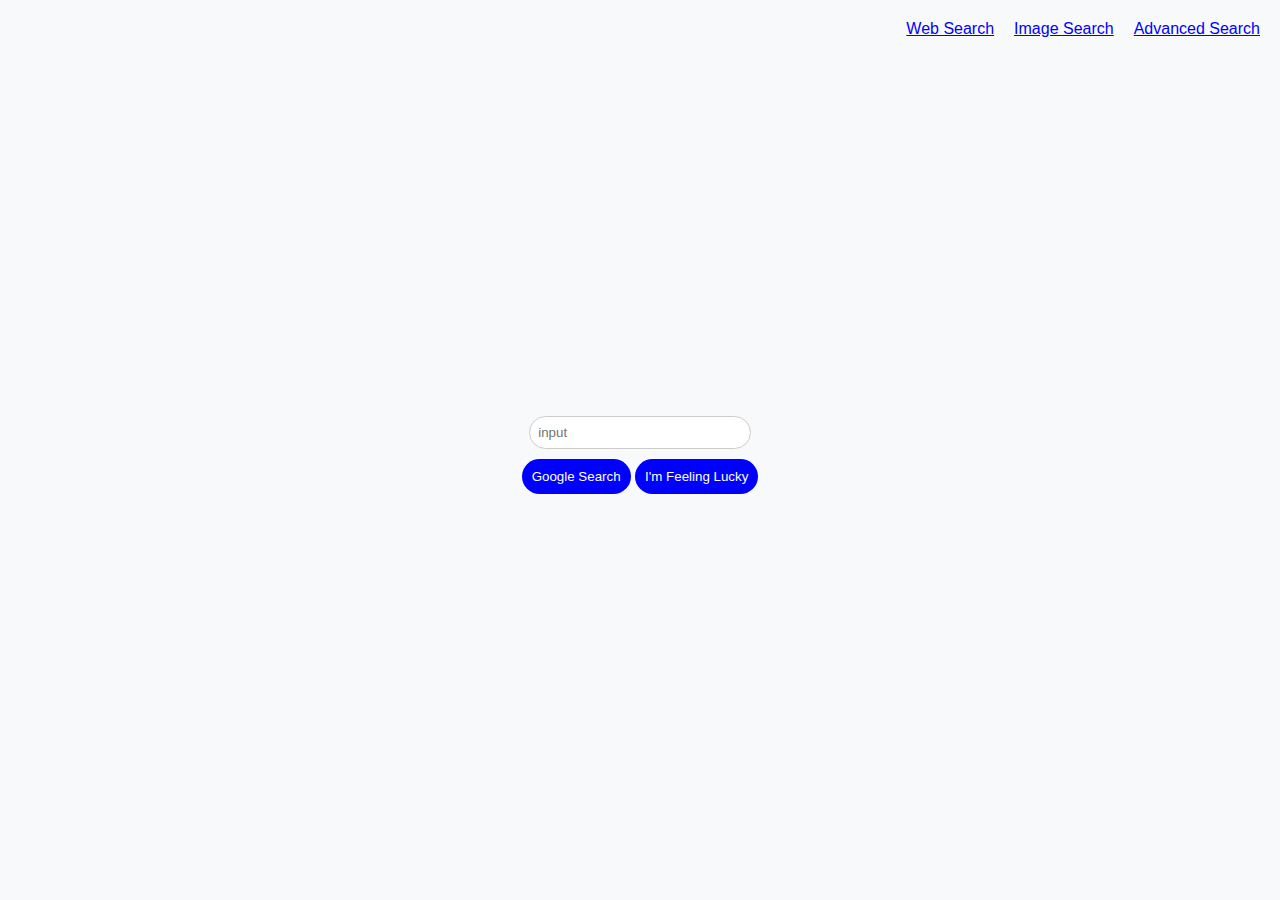
<file: index.html>
<!DOCTYPE html>
<html lang="en">
    <head>
        <meta charset = "UTF-8">
        <title>Google Search</title>
        <link rel = "stylesheet" href= "styles.css">
      
    </head>
    <body>
        <header>
            <nav>
                <a href= "index.html">Web Search</a>
                <a href= "images.html">Image Search</a>
                <a href= "advanced.html">Advanced Search</a>
            </nav>
        </header>

        <main>
            <form action="https://www.google.com/search" method = "get">
                <input type="text" placeholder = "input" name="q">
                <div clsss="button">
                <input type="submit" value="Google Search">
                <input type="submit" name= "btnI" value="I'm Feeling Lucky">
                </div>
            </form>
        </main>
    </body>
</html>

<!-- Header is the sign on the box. Nav leads you to the box. Main is what is inside the box.-->
</file>
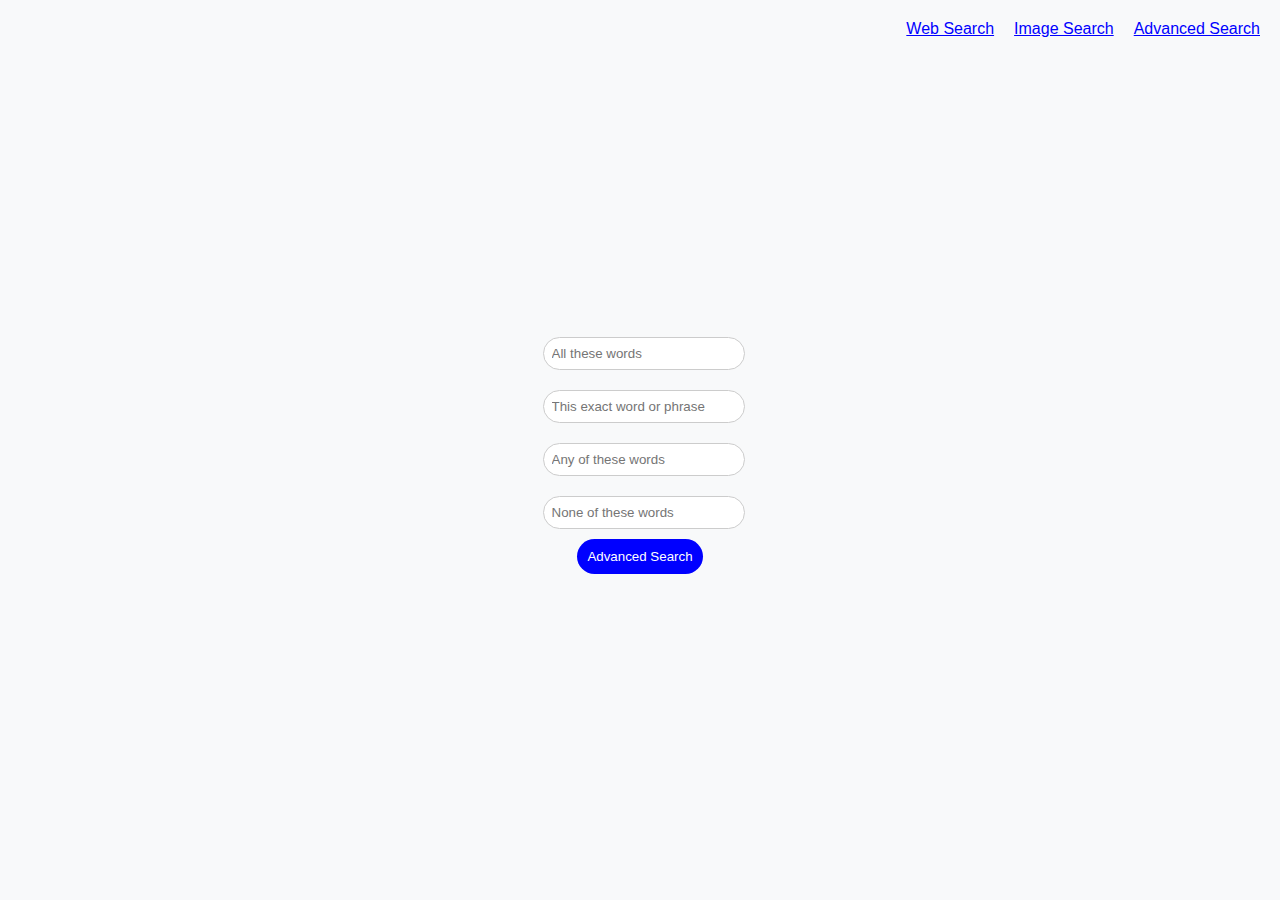
<file: advanced.html>
<!DOCTYPE html>
<html lang="en">

<head>
    <meta charset = "UTf-8">
    <title>Advanced Search</title>
    <link rel= "stylesheet" href = "styles.css">

</head>

<body>
    <header>
        <nav>
            <a href = "index.html">Web Search</a>
            <a href = "images.html">Image Search</a>
            <a href = "advanced.html">Advanced Search</a>
        </nav>
    </header>

    <main>
        
        <form action="https://www.google.com/search" method="GET">
            <div class="advanced-input">
            <input type="text" name="as_q" placeholder="All these words">
            <input type="text" name="as_epq" placeholder="This exact word or phrase">
            <input type="text" name="as_oq" placeholder="Any of these words">
            <input type="text" name="as_eq" placeholder="None of these words">
            </div>
            <input type="submit" value="Advanced Search">
        </form>

    </main>
</body>
</html>
</file>
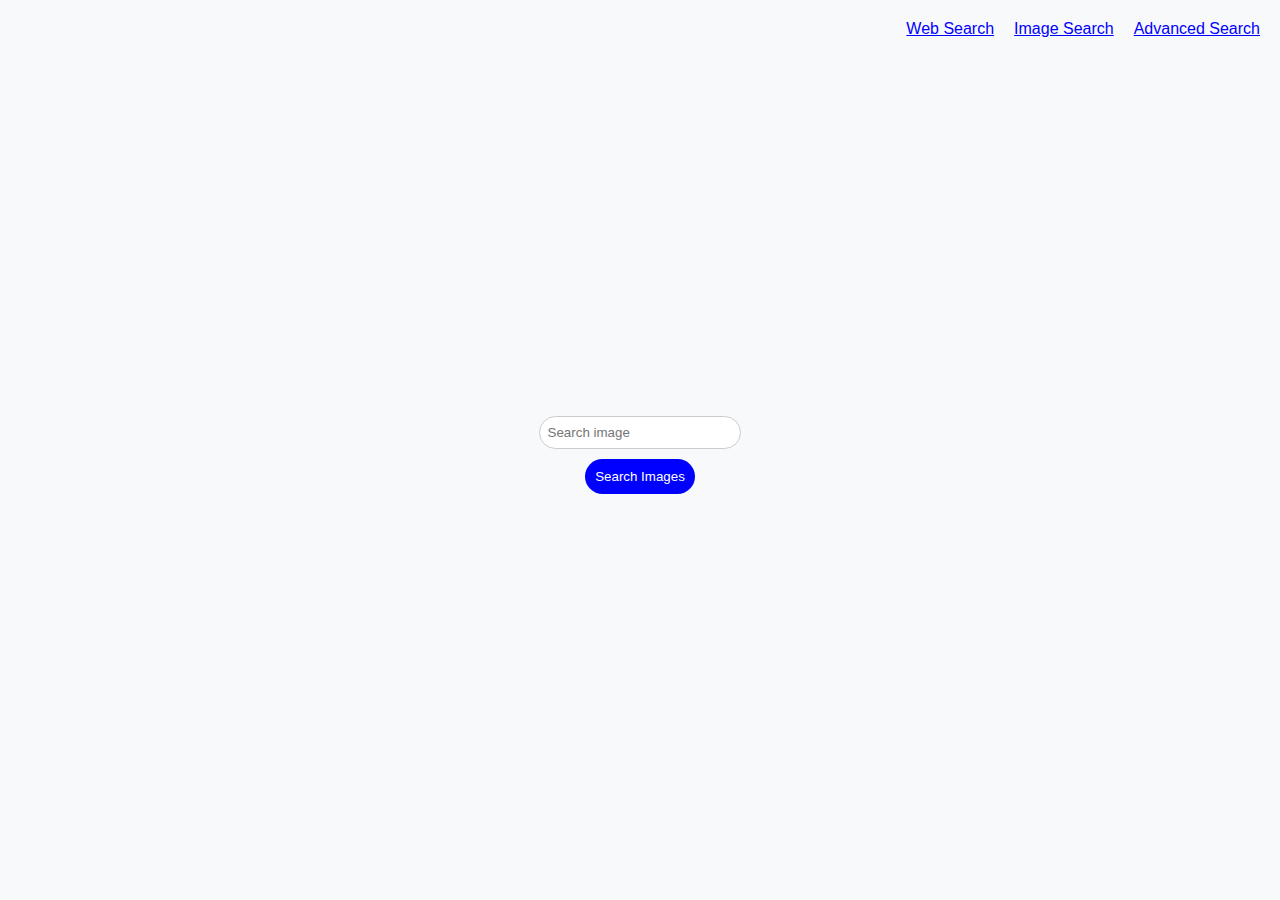
<file: images.html>
<!DOCTYPE html>
<html lang="en">
    <head>
        <meta charset = "UTF-8">
        <title>Image Search</title>
        <link rel="stylesheet" href="styles.css">

    </head>

    <body>
        <header>
            <nav>
                <a href="index.html">Web Search</a>
                <a href="images.html">Image Search</a>
                <a href="advanced.html">Advanced Search</a>
            </nav>
        </header>
        <main>
            <form action = "https://www.google.com/search" method="GET">
                <input type= "text" placeholder="Search image" name= "q">
                <input type = "submit" value = "Search Images">
                <input type ="hidden" name= "tbm" value= "isch">
            </form>

        </main>
    </body>
</html>
</file>
<file: styles.css>
body {
    font-family: Arial, sans-serif;
    margin: 0;
    padding: 0;
    display: flex;
    align-items: center;
    height: 100vh;
    background-color: #f8f9fa;
}

header {
    position: absolute;
    top: 0;
    right: 0;
    padding: 20px;
}

nav {
    display: flex;
    align-items: flex-end; /* Align navigation links to the right */
    width: 100%; /* Ensure nav takes full width of the header */
}

nav a {
    margin-left: 20px;
    color: blue;
    font-size: 16px;
}

main {
    display: flex;
    flex-direction: column;
    align-items: center;
    width: 100%;
}

form {
    display: flex;
    flex-direction: column;
    align-items: center;
}

input[type="text"] {
    width: 86%;
    padding: 8px;
    margin: 10px ;
    border: 1px solid #ccc;
    border-radius: 30px;
    
}

input[type="submit"] {
    padding: 10px;
    border: none;
    border-radius: 20px;
    background-color: blue;
    color: white;
}

/* Specific styles for Advanced Search inputs */
.advanced-input {
    display: flex;
    flex-direction: column;
    align-items: flex-start; 
    margin-left: 0;
    padding-left: 0;
}
</file>
